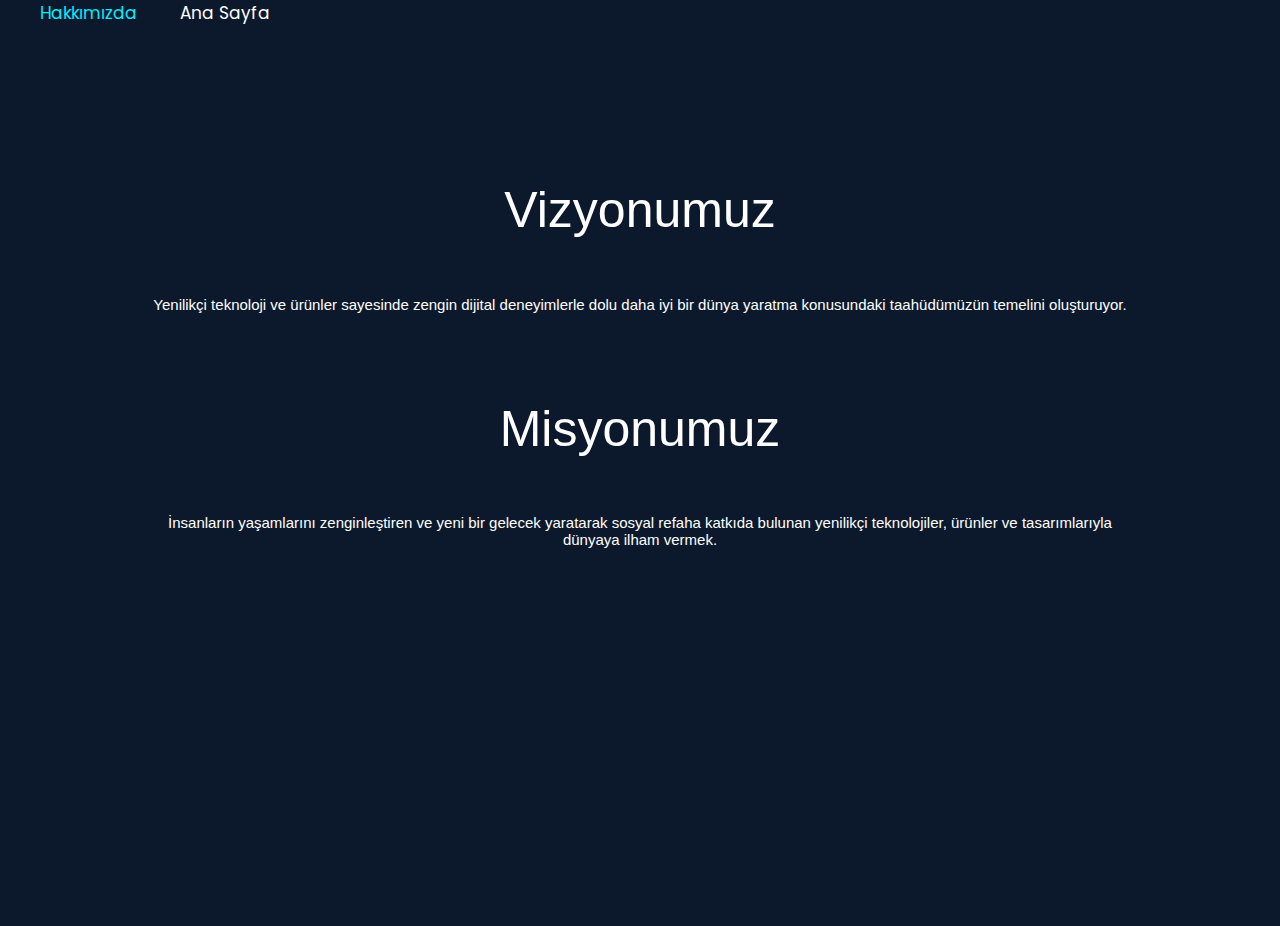
<file: Bitirme projesi 5/hakkımızda.html>
<!DOCTYPE html>
<html lang="tr">
<head>
    <meta charset="UTF-8">
    <meta http-equiv="X-UA-Compatible" content="IE=edge">
    <meta name="viewport" content="width=device-width, initial-scale=1.0">
    <title>Hakkımızda|Eien</title>
    <link rel="stylesheet" href="css/hakkımızda.css">
</head>
<body>
    <nav class="navbar">
        <a href="#" class="active">Hakkımızda</a>
        <a href="index.html">Ana Sayfa</a>
      
    </nav>
    
    
    <section>
     <h1>Vizyonumuz</h1>
<p>Yenilikçi teknoloji ve ürünler sayesinde zengin dijital deneyimlerle dolu daha iyi bir dünya yaratma konusundaki 
    taahüdümüzün temelini oluşturuyor.
</p>
<hr>


    <h1>Misyonumuz</h1>
<p>İnsanların yaşamlarını zenginleştiren ve yeni bir gelecek yaratarak sosyal refaha katkıda bulunan yenilikçi teknolojiler, ürünler ve 
    tasarımlarıyla dünyaya ilham vermek.</p>


</section>


</body>
</html>
</file>
<file: Bitirme projesi 5/css/hakkımızda.css>
@import url('https://fonts.googleapis.com/css2?family=Poppins:ital,wght@0,600;1,300;1,500&display=swap');

*{
    margin: 0;
    padding: 0;
    box-sizing: border-box;
    text-decoration: none;
    border: none;
    outline: none;
    scroll-behavior: smooth;
    font-family: 'Poppins',sans-serif;
}

:root {
    --bg-color: #1f242d;
    --second-bg-color: #323946;
    --text-color: #fff;
    --main-color: #0ef;
    

}

html {
    font-size: 62.5%;
    overflow-x: hidden;
}



body {
    min-height: 100vh;
    background: #0c192c;
    color: var(--text-color);
}



section{
    min-height: 100vh;
    padding: 10rem 9% 2rem;


}


.header {
    position: fixed;
    top: 0;
    left: 0;
    width: 100%;
    padding: 2rem 9%;
    background: var(--bg-color);
    display: flex;
    justify-content: space-between;
    align-items: center;
    z-index: 100;

}

.logo {
    font-size: 2.5rem;
    color: var(--text-color);
    font-weight: 600;
    cursor: default;
}

.navbar a {
    font-size: 1.7rem;
    color: var(--text-color);
    margin-left: 4rem;
    transition: .3s;
}

.navbar a:hover, 
.navbar a.active{
    color: var(--main-color);
}

#menu-icon {
    font-size: 3.6rem;
    color: var(--text-color);
    display: none;

}

.home {
    display: flex;
    justify-content: center;
    align-items: center;
}





.home-content h3 {
    font-size: 5.6rem;
    font-weight: 700;
    line-height: 1.3;



}

section h1 {
    font-size: 5rem;
    font-weight: 500;
    line-height: 1.3;
    margin: 5%; 
    left: 50;
}
section p{
    font-size: 1.5rem;
    margin: 3%;
    margin-top: 0px;

}











h1
{
  text-align: center;  
  font-family: sans-serif; 
  

}
p{
    text-align: center;
    font-family: sans-serif;
    font-weight: 50%;

}
</file>
